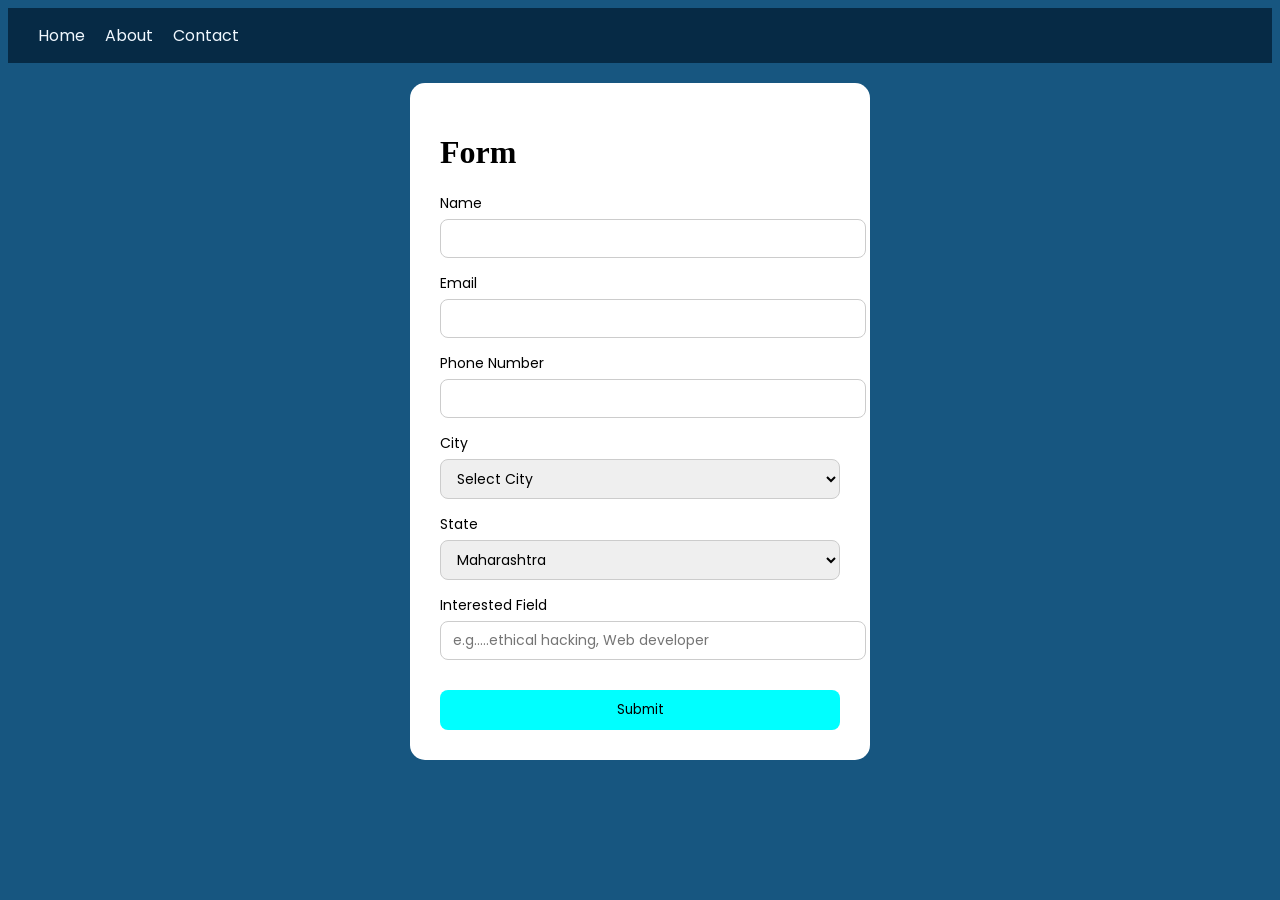
<file: form.html>
<!DOCTYPE html>
<html lang="en">

<head>
    <meta charset="UTF-8">
    <meta name="viewport" content="width=device-width, initial-scale=1.0">
    <title>Contact Form</title>
    <link rel="stylesheet" href="style.css">
     <link href="https://fonts.googleapis.com/css2?family=Poppins&display=swap" rel="stylesheet">
</head>

<body>
    <nav class="navbar">
    <a href="index.html">Home</a>
    <a href="aboutme.html">About</a>
    <a href="form.html">Contact</a>
</nav>

    <div class="form-container">
         <h1> Form </h1>
         <form method ="post" onsubmit="formSubmit(event)">
            <label for="name">Name</label>
            <input type="text" id="name"> 
            <label for="email">Email</label>
            <input type="email" id="email"> 
            <label for="phone">Phone Number</label>
            <input type="tel" id="phone" maxlength="10">
            <label for="city">City</label>
            <select id="city">

                <option value="">Select City</option>
                <option value="mumbai">Mumbai</option>
                <option value="pune">Pune</option>
                <option value="nagpur">Nagpur</option>
            </select>
            <label for="state">State</label>
            <select id="state">
                <option value="maharashtra">Maharashtra</option>
                <option value="gujarat">Gujarat</option>
                <option value="punjab">Punjab</option>
            </select>
            <label for="interest">Interested Field</label>
            <input type="text" id="interest" placeholder="e.g.....ethical hacking, Web developer">
    
            <button type="submit">Submit</button>
            <p id="success-msg" style="display:none; color:green; font-family:'Poppins',sans-serif;">
    ✓ Form submitted successfully!
</p>

         </form>


    </div>
<script src="script.js"></script>
</body>

</html>
</file>
<file: style.css>
/* Poore screen ke bich mein laane ke liye (Optional) */
body{
    background-color: rgb(23, 86, 128);
}

.main-heading{
    text-align: center;
    color: aliceblue;
}

.hero-image{
     width: 500px;
     display: block;
     margin: 0 auto;
     aspect-ratio: 1.76;

}

.intro-box{
    background-color: whitesmoke;
    padding: 20px;
    border-radius: 10px;
    margin: 20px auto;
    width: 60%;
    font-family:'Poppins',sans-serif;

}

.section-heading{

    color: white;
    font-family: 'Playfair Display',serif;
}

.section-text{

    color: black;
    font-family: 'Poppins',sans-serif;
}

.top-btn {
    position: fixed;
    bottom: 20px;
    right: 20px;
    padding: 10px 15px;
    cursor: pointer;
    background: rgb(150, 189, 189);
    border: none;
    border-radius: 5px;
}

.toggle-btn {
    display: block;
    margin:10px auto 10px 20px;  /* left side */
    padding: 8px 20px;
    cursor: pointer;
    background: aqua;
    border: none;
    border-radius: 5px;
    font-family: 'Poppins', sans-serif;
}

body.dark {
    background-color: #1c1e26;
}

body.dark .section-text {
    color: aliceblue;
}

body.dark .section-heading {
    color: white;
}

body.dark .intro-box {
    background-color: #2b2b3e;
    color: white;
}

body.dark .main-heading {
    color: aliceblue;
}

.section-text li {
    margin-bottom: 8px;
    line-height: 1.7;
}

.navbar {
    background-color: #062a45;
    padding: 15px 30px;
    display: flex;
    gap: 20px;
}

.navbar a {
    color: aliceblue;
    text-decoration: none;
    font-family: 'Poppins', sans-serif;
    font-size: 16px;
}

.navbar a:hover {
    color: aqua;
}

.form-container {
    background-color: white;
    width: 400px;
    padding: 30px;
    border-radius: 15px;
    margin: 20px auto;
}

.form-container label {
    display: block;
    font-family: 'Poppins', sans-serif;
    font-size: 14px;
    margin-top: 15px;
    margin-bottom: 5px;
}

.form-container input,
.form-container select {
    width: 100%;
    padding: 8px 12px;
    border: 1px solid #ccc;
    border-radius: 8px;
    font-family: 'Poppins', sans-serif;
    font-size: 14px;
}

.form-container button {
    margin-top: 20px;
    width: 100%;
    padding: 10px;
    background-color: aqua;
    border: none;
    border-radius: 8px;
    font-family: 'Poppins', sans-serif;
    cursor: pointer;
}

label, input{

    display: block;
    margin-bottom: 10px;
}

.media-video{

    display: block;
    width: 25%;
    margin: 20px auto;
    border-radius: 10px;
    
}

.media-iframe{

    display: block;
    width: 80%;
    margin: 20px auto;
    border-radius: 10px;
    border: none;
    height: 550px;

}

.page-footer{

    text-align: center;
    padding: 20px;
    color: aliceblue;
    font-family: "Poppins", sans-serif;
    margin-top: 30px;
    background-color: #062a45;

}
</file>
